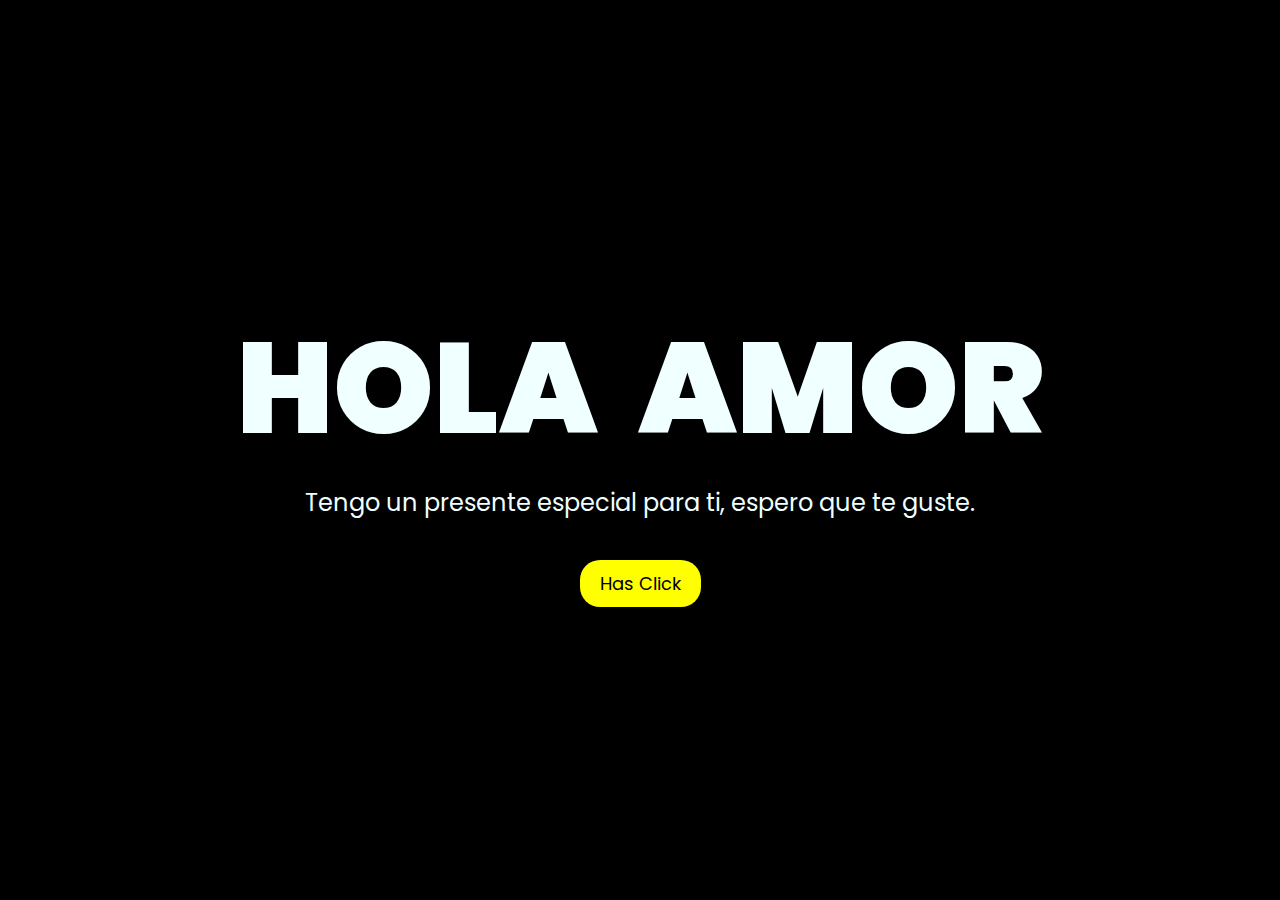
<file: index.html>
<!DOCTYPE html>
<html lang="en">
<head>
    <meta charset="UTF-8">
    <meta http-equiv="X-UA-Compatible" content="IE=edge">
    <meta name="viewport" content="width=device-width, initial-scale=1.0">
    <link rel="stylesheet" href="css/style.css">
    <link rel="icon" href="img/flowers.png" type="image/x-icon">
    <title>FLORES</title>
</head>
<body>
    <div class="greetings">
        <span class="letter">H</span>
        <span class="letter">O</span>
        <span class="letter">L</span>
        <span class="letter">A</span>
        <span class="space"></span> <!-- Espacio entre las palabras -->
        <span class="letter">A</span>
        <span class="letter">M</span>
        <span class="letter">O</span>
        <span class="letter">R</span>
    </div>
    <div class="description">
        <span>Tengo un presente especial para ti, espero que te guste.</span>
    </div>
    <div class="button">
        <button>
            <a href="FLORES.html">Has Click</a>
        </button>
        
    </div>
</body>
</html>
</file>
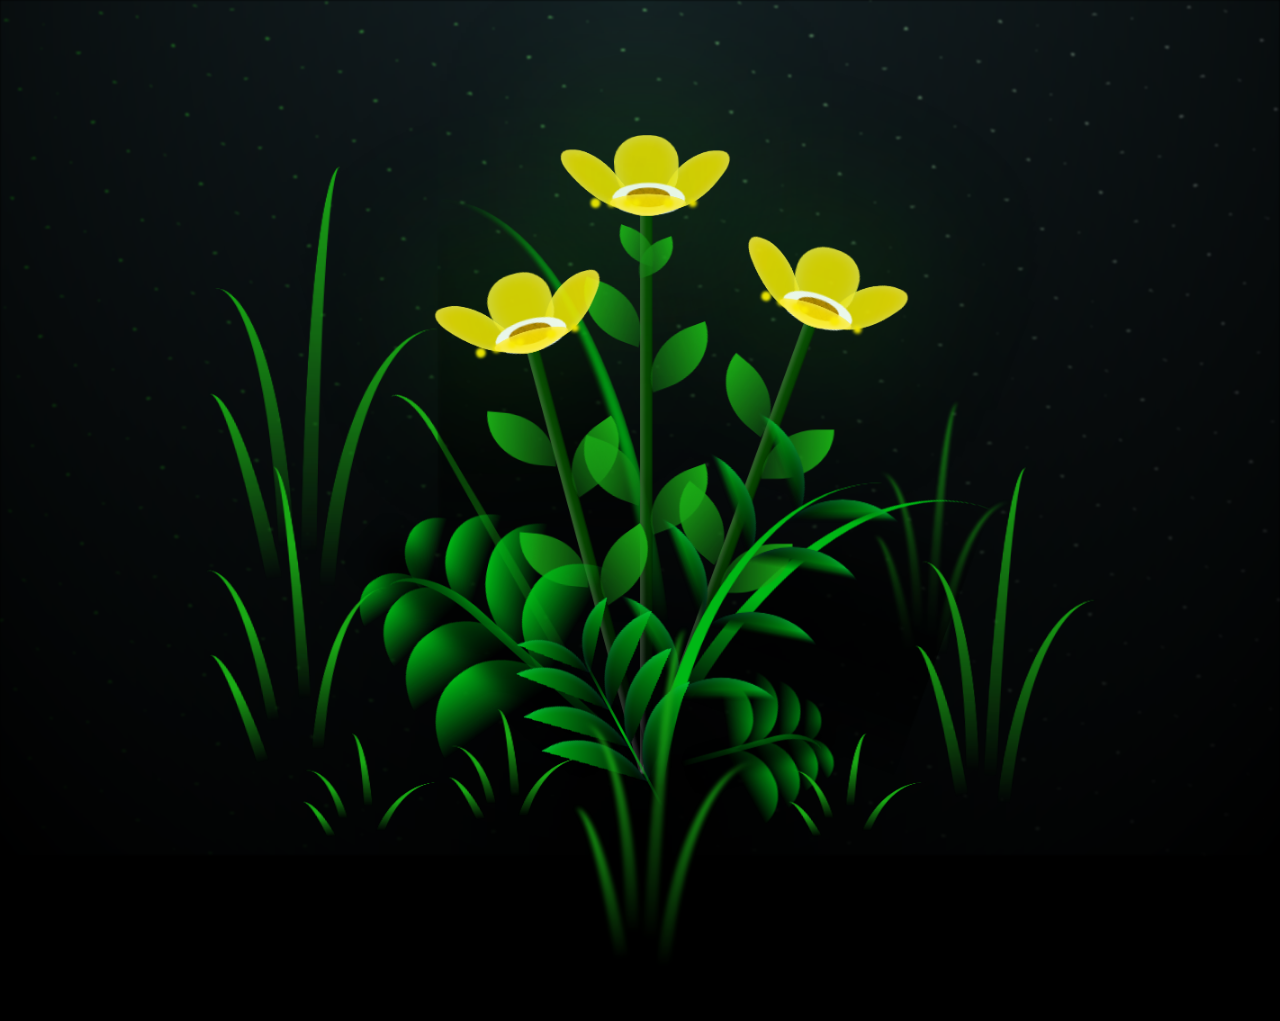
<file: FLORES.html>
<!DOCTYPE html>
<html lang="en">
<head>
    <meta charset="UTF-8">
    <meta http-equiv="X-UA-Compatible" content="IE=edge">
    <meta name="viewport" content="width=device-width, initial-scale=1.0">
    <link rel="stylesheet" href="css/main.css">
    <link rel="icon" href="img/flowers.png" type="image/x-icon">
    <title>Flor Amarilla</title>
</head>

<body class="container">
    <div class="night"></div>
    <div class="flowers">
      <div class="flower flower--1">
        <div class="flower__leafs flower__leafs--1">
          <div class="flower__leaf flower__leaf--1"></div>
          <div class="flower__leaf flower__leaf--2"></div>
          <div class="flower__leaf flower__leaf--3"></div>
          <div class="flower__leaf flower__leaf--4"></div>
          <div class="flower__white-circle"></div>
  
          <div class="flower__light flower__light--1"></div>
          <div class="flower__light flower__light--2"></div>
          <div class="flower__light flower__light--3"></div>
          <div class="flower__light flower__light--4"></div>
          <div class="flower__light flower__light--5"></div>
          <div class="flower__light flower__light--6"></div>
          <div class="flower__light flower__light--7"></div>
          <div class="flower__light flower__light--8"></div>
  
        </div>
        <div class="flower__line">
          <div class="flower__line__leaf flower__line__leaf--1"></div>
          <div class="flower__line__leaf flower__line__leaf--2"></div>
          <div class="flower__line__leaf flower__line__leaf--3"></div>
          <div class="flower__line__leaf flower__line__leaf--4"></div>
          <div class="flower__line__leaf flower__line__leaf--5"></div>
          <div class="flower__line__leaf flower__line__leaf--6"></div>
        </div>
      </div>
  
      <div class="flower flower--2">
        <div class="flower__leafs flower__leafs--2">
          <div class="flower__leaf flower__leaf--1"></div>
          <div class="flower__leaf flower__leaf--2"></div>
          <div class="flower__leaf flower__leaf--3"></div>
          <div class="flower__leaf flower__leaf--4"></div>
          <div class="flower__white-circle"></div>
  
          <div class="flower__light flower__light--1"></div>
          <div class="flower__light flower__light--2"></div>
          <div class="flower__light flower__light--3"></div>
          <div class="flower__light flower__light--4"></div>
          <div class="flower__light flower__light--5"></div>
          <div class="flower__light flower__light--6"></div>
          <div class="flower__light flower__light--7"></div>
          <div class="flower__light flower__light--8"></div>
  
        </div>
        <div class="flower__line">
          <div class="flower__line__leaf flower__line__leaf--1"></div>
          <div class="flower__line__leaf flower__line__leaf--2"></div>
          <div class="flower__line__leaf flower__line__leaf--3"></div>
          <div class="flower__line__leaf flower__line__leaf--4"></div>
        </div>
      </div>
  
      <div class="flower flower--3">
        <div class="flower__leafs flower__leafs--3">
          <div class="flower__leaf flower__leaf--1"></div>
          <div class="flower__leaf flower__leaf--2"></div>
          <div class="flower__leaf flower__leaf--3"></div>
          <div class="flower__leaf flower__leaf--4"></div>
          <div class="flower__white-circle"></div>
  
          <div class="flower__light flower__light--1"></div>
          <div class="flower__light flower__light--2"></div>
          <div class="flower__light flower__light--3"></div>
          <div class="flower__light flower__light--4"></div>
          <div class="flower__light flower__light--5"></div>
          <div class="flower__light flower__light--6"></div>
          <div class="flower__light flower__light--7"></div>
          <div class="flower__light flower__light--8"></div>
  
        </div>
        <div class="flower__line">
          <div class="flower__line__leaf flower__line__leaf--1"></div>
          <div class="flower__line__leaf flower__line__leaf--2"></div>
          <div class="flower__line__leaf flower__line__leaf--3"></div>
          <div class="flower__line__leaf flower__line__leaf--4"></div>
        </div>
      </div>
  
      <div class="grow-ans" style="--d:1.2s">
        <div class="flower__g-long">
          <div class="flower__g-long__top"></div>
          <div class="flower__g-long__bottom"></div>
        </div>
      </div>
  
      <div class="growing-grass">
        <div class="flower__grass flower__grass--1">
          <div class="flower__grass--top"></div>
          <div class="flower__grass--bottom"></div>
          <div class="flower__grass__leaf flower__grass__leaf--1"></div>
          <div class="flower__grass__leaf flower__grass__leaf--2"></div>
          <div class="flower__grass__leaf flower__grass__leaf--3"></div>
          <div class="flower__grass__leaf flower__grass__leaf--4"></div>
          <div class="flower__grass__leaf flower__grass__leaf--5"></div>
          <div class="flower__grass__leaf flower__grass__leaf--6"></div>
          <div class="flower__grass__leaf flower__grass__leaf--7"></div>
          <div class="flower__grass__leaf flower__grass__leaf--8"></div>
          <div class="flower__grass__overlay"></div>
        </div>
      </div>
  
      <div class="growing-grass">
        <div class="flower__grass flower__grass--2">
          <div class="flower__grass--top"></div>
          <div class="flower__grass--bottom"></div>
          <div class="flower__grass__leaf flower__grass__leaf--1"></div>
          <div class="flower__grass__leaf flower__grass__leaf--2"></div>
          <div class="flower__grass__leaf flower__grass__leaf--3"></div>
          <div class="flower__grass__leaf flower__grass__leaf--4"></div>
          <div class="flower__grass__leaf flower__grass__leaf--5"></div>
          <div class="flower__grass__leaf flower__grass__leaf--6"></div>
          <div class="flower__grass__leaf flower__grass__leaf--7"></div>
          <div class="flower__grass__leaf flower__grass__leaf--8"></div>
          <div class="flower__grass__overlay"></div>
        </div>
      </div>
  
      <div class="grow-ans" style="--d:2.4s">
        <div class="flower__g-right flower__g-right--1">
          <div class="leaf"></div>
        </div>
      </div>
  
      <div class="grow-ans" style="--d:2.8s">
        <div class="flower__g-right flower__g-right--2">
          <div class="leaf"></div>
        </div>
      </div>
  
      <div class="grow-ans" style="--d:2.8s">
        <div class="flower__g-front">
          <div class="flower__g-front__leaf-wrapper flower__g-front__leaf-wrapper--1">
            <div class="flower__g-front__leaf"></div>
          </div>
          <div class="flower__g-front__leaf-wrapper flower__g-front__leaf-wrapper--2">
            <div class="flower__g-front__leaf"></div>
          </div>
          <div class="flower__g-front__leaf-wrapper flower__g-front__leaf-wrapper--3">
            <div class="flower__g-front__leaf"></div>
          </div>
          <div class="flower__g-front__leaf-wrapper flower__g-front__leaf-wrapper--4">
            <div class="flower__g-front__leaf"></div>
          </div>
          <div class="flower__g-front__leaf-wrapper flower__g-front__leaf-wrapper--5">
            <div class="flower__g-front__leaf"></div>
          </div>
          <div class="flower__g-front__leaf-wrapper flower__g-front__leaf-wrapper--6">
            <div class="flower__g-front__leaf"></div>
          </div>
          <div class="flower__g-front__leaf-wrapper flower__g-front__leaf-wrapper--7">
            <div class="flower__g-front__leaf"></div>
          </div>
          <div class="flower__g-front__leaf-wrapper flower__g-front__leaf-wrapper--8">
            <div class="flower__g-front__leaf"></div>
          </div>
          <div class="flower__g-front__line"></div>
        </div>
      </div>
  
      <div class="grow-ans" style="--d:3.2s">
        <div class="flower__g-fr">
          <div class="leaf"></div>
          <div class="flower__g-fr__leaf flower__g-fr__leaf--1"></div>
          <div class="flower__g-fr__leaf flower__g-fr__leaf--2"></div>
          <div class="flower__g-fr__leaf flower__g-fr__leaf--3"></div>
          <div class="flower__g-fr__leaf flower__g-fr__leaf--4"></div>
          <div class="flower__g-fr__leaf flower__g-fr__leaf--5"></div>
          <div class="flower__g-fr__leaf flower__g-fr__leaf--6"></div>
          <div class="flower__g-fr__leaf flower__g-fr__leaf--7"></div>
          <div class="flower__g-fr__leaf flower__g-fr__leaf--8"></div>
        </div>
      </div>
  
      <div class="long-g long-g--0">
        <div class="grow-ans" style="--d:3s">
          <div class="leaf leaf--0"></div>
        </div>
        <div class="grow-ans" style="--d:2.2s">
          <div class="leaf leaf--1"></div>
        </div>
        <div class="grow-ans" style="--d:3.4s">
          <div class="leaf leaf--2"></div>
        </div>
        <div class="grow-ans" style="--d:3.6s">
          <div class="leaf leaf--3"></div>
        </div>
      </div>
  
      <div class="long-g long-g--1">
        <div class="grow-ans" style="--d:3.6s">
          <div class="leaf leaf--0"></div>
        </div>
        <div class="grow-ans" style="--d:3.8s">
          <div class="leaf leaf--1"></div>
        </div>
        <div class="grow-ans" style="--d:4s">
          <div class="leaf leaf--2"></div>
        </div>
        <div class="grow-ans" style="--d:4.2s">
          <div class="leaf leaf--3"></div>
        </div>
      </div>
  
      <div class="long-g long-g--2">
        <div class="grow-ans" style="--d:4s">
          <div class="leaf leaf--0"></div>
        </div>
        <div class="grow-ans" style="--d:4.2s">
          <div class="leaf leaf--1"></div>
        </div>
        <div class="grow-ans" style="--d:4.4s">
          <div class="leaf leaf--2"></div>
        </div>
        <div class="grow-ans" style="--d:4.6s">
          <div class="leaf leaf--3"></div>
        </div>
      </div>
  
      <div class="long-g long-g--3">
        <div class="grow-ans" style="--d:4s">
          <div class="leaf leaf--0"></div>
        </div>
        <div class="grow-ans" style="--d:4.2s">
          <div class="leaf leaf--1"></div>
        </div>
        <div class="grow-ans" style="--d:3s">
          <div class="leaf leaf--2"></div>
        </div>
        <div class="grow-ans" style="--d:3.6s">
          <div class="leaf leaf--3"></div>
        </div>
      </div>
  
      <div class="long-g long-g--4">
        <div class="grow-ans" style="--d:4s">
          <div class="leaf leaf--0"></div>
        </div>
        <div class="grow-ans" style="--d:4.2s">
          <div class="leaf leaf--1"></div>
        </div>
        <div class="grow-ans" style="--d:3s">
          <div class="leaf leaf--2"></div>
        </div>
        <div class="grow-ans" style="--d:3.6s">
          <div class="leaf leaf--3"></div>
        </div>
      </div>
  
      <div class="long-g long-g--5">
        <div class="grow-ans" style="--d:4s">
          <div class="leaf leaf--0"></div>
        </div>
        <div class="grow-ans" style="--d:4.2s">
          <div class="leaf leaf--1"></div>
        </div>
        <div class="grow-ans" style="--d:3s">
          <div class="leaf leaf--2"></div>
        </div>
        <div class="grow-ans" style="--d:3.6s">
          <div class="leaf leaf--3"></div>
        </div>
      </div>
  
      <div class="long-g long-g--6">
        <div class="grow-ans" style="--d:4.2s">
          <div class="leaf leaf--0"></div>
        </div>
        <div class="grow-ans" style="--d:4.4s">
          <div class="leaf leaf--1"></div>
        </div>
        <div class="grow-ans" style="--d:4.6s">
          <div class="leaf leaf--2"></div>
        </div>
        <div class="grow-ans" style="--d:4.8s">
          <div class="leaf leaf--3"></div>
        </div>
      </div>
  
      <div class="long-g long-g--7">
        <div class="grow-ans" style="--d:3s">
          <div class="leaf leaf--0"></div>
        </div>
        <div class="grow-ans" style="--d:3.2s">
          <div class="leaf leaf--1"></div>
        </div>
        <div class="grow-ans" style="--d:3.5s">
          <div class="leaf leaf--2"></div>
        </div>
        <div class="grow-ans" style="--d:3.6s">
          <div class="leaf leaf--3"></div>
        </div>
      </div>
    </div>
      <audio autoplay>
        <source src="D:\Descargas\FLORES_NILVER_T.I\Flor_Fajardo\Floricienta.mp3" type="audio/mpeg">
        Tu navegador no soporta la reproducción de audio.
      </audio>
    
    <script src="main.js"></script>
  </body>
</html>
</file>
<file: css/style.css>
@import url('https://fonts.googleapis.com/css2?family=Poppins:ital,wght@0,500;1,900&display=swap');

* {
    font-family: 'Poppins', cursive;
    margin: 0;
    padding: 0;
    box-sizing: border-box;
}

body {
    color: azure;
    width: 100%;
    min-height: 100vh;
    display: flex;
    flex-direction: column;
    align-items: center;
    justify-content: center;
    background-color: black;
    padding: 20px; /* Añadimos un margen interior al cuerpo para separarlo del borde */
}

.greetings {
    font-size: 8rem;
    font-weight: 900;
    display: flex;
    align-items: center;
}

.greetings > .space {
    width: 40px; /* Espacio entre las palabras "hola" y "amor" */
}

.greetings > span {
    animation: glow 2.5s ease-in-out infinite;
}

@keyframes glow {
    0%, 100% {
        color: #fff;
        text-shadow: 0 0 12px #fbff00, 0 0 50px #fbff00, 0 0 100px #fbff00;
    }
    10%, 90% {
        color: #696565;
        text-shadow: none;
    }
}

.greetings > span:nth-child(2){
    animation-delay: .2s ;
}
.greetings > span:nth-child(3){
    animation-delay: .4s ;
}
.greetings > span:nth-child(4){
    animation-delay: .6s;
}
.greetings > span:nth-child(5){
    animation-delay: .8s;
}
.greetings > span:nth-child(6){
    animation-delay: .10s;
}
.greetings > span:nth-child(7){
    animation-delay: .12s;
}
.greetings > span:nth-child(8){
    animation-delay: .14s;
}
.greetings > span:nth-child(9){
    animation-delay: .16s;
}

.description {
    font-size: 1.5rem;
    margin-bottom: 20px;
    text-align: center;
}

.button {
    margin-top: 20px;
    text-align: center;
}

.button button {
    background-color: yellow;
    border: none;
    padding: 10px 20px;
    font-size: 18px;
    cursor: pointer;
    border-radius: 20px;
    transition: background-color 0.3s ease-in-out;
}

.button button a {
    text-decoration: none;
    color: inherit;
}

.button button:hover {
    background-color: orange;
    box-shadow: 0 0 10px yellow, 0 0 20px yellow, 0 0 30px yellow;
}

@media screen and (max-width: 574px) {
    .greetings {
        display: block;
        font-size: 2.5rem; /* Reducimos el tamaño de la fuente en pantallas pequeñas */
        font-weight: 500;
        text-align: center;
    }

    .greetings > .space {
        display: none; /* Ocultamos el espacio entre las palabras en pantallas pequeñas */
    }

    .description {
        font-size: 1rem;
        margin-top: 20px; /* Añadimos margen superior para separar la descripción */
    }

    .button {
        margin-top: 20px; /* Ajustamos el margen superior del botón */
    }

    .button a {
        font-size: .8rem; /* Reducimos el tamaño del texto del botón en pantallas pequeñas */
    }
}
</file>
<file: css/main.css>
*,
*::after,
*::before {
  padding: 0;
  margin: 0;
  box-sizing: border-box;
}

:root {
  --dark-color: #000;
}

body {
  display: flex;
  align-items: flex-end;
  justify-content: center;
  min-height: 95vh;
  background-color: var(--dark-color);
  overflow: hidden;
  perspective: 1000px;
}

.night {
  position: fixed;
  left: 50%;
  top: 0;
  transform: translateX(-50%);
  width: 100%;
  height: 100%;
  filter: blur(0.1vmin);
  background-image: radial-gradient(ellipse at top, transparent 0%, var(--dark-color)), 
  radial-gradient(ellipse at bottom, var(--dark-color), rgba(145, 233, 255, 0.2)), 
  repeating-linear-gradient(220deg, rgb(0, 0, 0) 0px, rgb(0, 0, 0) 19px, transparent 19px, 
  transparent 22px), repeating-linear-gradient(189deg, rgb(0, 0, 0) 0px, rgb(0, 0, 0) 19px, 
  transparent 19px, transparent 22px), repeating-linear-gradient(148deg, rgb(0, 0, 0) 0px, 
  rgb(0, 0, 0) 19px, transparent 19px, transparent 22px), linear-gradient(90deg, rgb(21, 255, 0), 
  rgb(240, 240, 240));
}

.flowers {
  position: relative;
  transform: scale(0.9);
}

.flower {
  position: absolute;
  bottom: 10vmin;
  transform-origin: bottom center;
  z-index: 10;
  --fl-speed: 0.8s;
}
.flower--1 {
  -webkit-animation: moving-flower-1 4s linear infinite;
          animation: moving-flower-1 4s linear infinite;
}
.flower--1 .flower__line {
  height: 70vmin;
  -webkit-animation-delay: 0.3s;
          animation-delay: 0.3s;
}
.flower--1 .flower__line__leaf--1 {
  -webkit-animation: blooming-leaf-right var(--fl-speed) 1.6s backwards;
          animation: blooming-leaf-right var(--fl-speed) 1.6s backwards;
}
.flower--1 .flower__line__leaf--2 {
  -webkit-animation: blooming-leaf-right var(--fl-speed) 1.4s backwards;
          animation: blooming-leaf-right var(--fl-speed) 1.4s backwards;
}
.flower--1 .flower__line__leaf--3 {
  -webkit-animation: blooming-leaf-left var(--fl-speed) 1.2s backwards;
          animation: blooming-leaf-left var(--fl-speed) 1.2s backwards;
}
.flower--1 .flower__line__leaf--4 {
  -webkit-animation: blooming-leaf-left var(--fl-speed) 1s backwards;
          animation: blooming-leaf-left var(--fl-speed) 1s backwards;
}
.flower--1 .flower__line__leaf--5 {
  -webkit-animation: blooming-leaf-right var(--fl-speed) 1.8s backwards;
          animation: blooming-leaf-right var(--fl-speed) 1.8s backwards;
}
.flower--1 .flower__line__leaf--6 {
  -webkit-animation: blooming-leaf-left var(--fl-speed) 2s backwards;
          animation: blooming-leaf-left var(--fl-speed) 2s backwards;
}
.flower--2 {
  left: 50%;
  transform: rotate(20deg);
  -webkit-animation: moving-flower-2 4s linear infinite;
          animation: moving-flower-2 4s linear infinite;
}
.flower--2 .flower__line {
  height: 60vmin;
  -webkit-animation-delay: 0.6s;
          animation-delay: 0.6s;
}
.flower--2 .flower__line__leaf--1 {
  -webkit-animation: blooming-leaf-right var(--fl-speed) 1.9s backwards;
          animation: blooming-leaf-right var(--fl-speed) 1.9s backwards;
}
.flower--2 .flower__line__leaf--2 {
  -webkit-animation: blooming-leaf-right var(--fl-speed) 1.7s backwards;
          animation: blooming-leaf-right var(--fl-speed) 1.7s backwards;
}
.flower--2 .flower__line__leaf--3 {
  -webkit-animation: blooming-leaf-left var(--fl-speed) 1.5s backwards;
          animation: blooming-leaf-left var(--fl-speed) 1.5s backwards;
}
.flower--2 .flower__line__leaf--4 {
  -webkit-animation: blooming-leaf-left var(--fl-speed) 1.3s backwards;
          animation: blooming-leaf-left var(--fl-speed) 1.3s backwards;
}
.flower--3 {
  left: 50%;
  transform: rotate(-15deg);
  -webkit-animation: moving-flower-3 4s linear infinite;
          animation: moving-flower-3 4s linear infinite;
}
.flower--3 .flower__line {
  -webkit-animation-delay: 0.9s;
          animation-delay: 0.9s;
}
.flower--3 .flower__line__leaf--1 {
  -webkit-animation: blooming-leaf-right var(--fl-speed) 2.5s backwards;
          animation: blooming-leaf-right var(--fl-speed) 2.5s backwards;
}
.flower--3 .flower__line__leaf--2 {
  -webkit-animation: blooming-leaf-right var(--fl-speed) 2.3s backwards;
          animation: blooming-leaf-right var(--fl-speed) 2.3s backwards;
}
.flower--3 .flower__line__leaf--3 {
  -webkit-animation: blooming-leaf-left var(--fl-speed) 2.1s backwards;
          animation: blooming-leaf-left var(--fl-speed) 2.1s backwards;
}
.flower--3 .flower__line__leaf--4 {
  -webkit-animation: blooming-leaf-left var(--fl-speed) 1.9s backwards;
          animation: blooming-leaf-left var(--fl-speed) 1.9s backwards;
}
.flower__leafs {
  position: relative;
  -webkit-animation: blooming-flower 2s backwards;
          animation: blooming-flower 2s backwards;
}
.flower__leafs--1 {
  -webkit-animation-delay: 1.1s;
          animation-delay: 1.1s;
}
.flower__leafs--2 {
  -webkit-animation-delay: 1.4s;
          animation-delay: 1.4s;
}
.flower__leafs--3 {
  -webkit-animation-delay: 1.7s;
          animation-delay: 1.7s;
}
.flower__leafs::after {
  content: "";
  position: absolute;
  left: 0;
  top: 0;
  transform: translate(-50%, -100%);
  width: 8vmin;
  height: 8vmin;
  background-color: #1aaa15;
  filter: blur(10vmin);
}
.flower__leaf {
  position: absolute;
  bottom: 0;
  left: 50%;
  width: 8vmin;
  height: 11vmin;
  border-radius: 51% 49% 47% 53%/44% 45% 55% 69%;
  background-color: #1aaa15;
  background-image: linear-gradient(to top, #fce700, #fce700);
  transform-origin: bottom center;
  opacity: 0.9;
  box-shadow: inset 0 0 2vmin rgba(255, 255, 255, 0.5);
}
.flower__leaf--1 {
  transform: translate(-10%, 1%) rotateY(40deg) rotateX(-50deg);
}
.flower__leaf--2 {
  transform: translate(-50%, -4%) rotateX(40deg);
}
.flower__leaf--3 {
  transform: translate(-90%, 0%) rotateY(45deg) rotateX(50deg);
}
.flower__leaf--4 {
  width: 8vmin;
  height: 8vmin;
  transform-origin: bottom left;
  border-radius: 4vmin 10vmin 4vmin 4vmin;
  transform: translate(0%, 18%) rotateX(70deg) rotate(-43deg);
  background-image: linear-gradient(to top, #fce700, #fce700);
  z-index: 1;
  opacity: 0.8;
}
.flower__white-circle {
  position: absolute;
  left: -3.5vmin;
  top: -3vmin;
  width: 9vmin;
  height: 4vmin;
  border-radius: 50%;
  background-color: #ffffff;
}
.flower__white-circle::after {
  content: "";
  position: absolute;
  left: 50%;
  top: 45%;
  transform: translate(-50%, -50%);
  width: 60%;
  height: 60%;
  border-radius: inherit;
  background-image: repeating-linear-gradient(135deg, rgba(0, 0, 0, 0.03) 0px, 
  rgba(0, 0, 0, 0.03) 1px, transparent 1px, transparent 12px), repeating-linear-gradient(45deg, 
  rgba(0, 0, 0, 0.03) 0px, rgba(0, 0, 0, 0.03) 1px, transparent 1px, transparent 12px), 
  repeating-linear-gradient(67.5deg, rgba(0, 0, 0, 0.03) 0px, rgba(0, 0, 0, 0.03) 1px, 
  transparent 1px, transparent 12px), repeating-linear-gradient(135deg, rgba(0, 0, 0, 0.03) 0px, 
  rgba(0, 0, 0, 0.03) 1px, transparent 1px, transparent 12px), repeating-linear-gradient(45deg, 
  rgba(0, 0, 0, 0.03) 0px, rgba(0, 0, 0, 0.03) 1px, transparent 1px, transparent 12px), 
  repeating-linear-gradient(112.5deg, rgba(0, 0, 0, 0.03) 0px, rgba(0, 0, 0, 0.03) 1px, 
  transparent 1px, transparent 12px), repeating-linear-gradient(112.5deg, rgba(0, 0, 0, 0.03) 0px, 
  rgba(0, 0, 0, 0.03) 1px, transparent 1px, transparent 12px), repeating-linear-gradient(45deg, 
  rgba(0, 0, 0, 0.03) 0px, rgba(0, 0, 0, 0.03) 1px, transparent 1px, transparent 12px), 
  repeating-linear-gradient(22.5deg, rgba(0, 0, 0, 0.03) 0px, rgba(0, 0, 0, 0.03) 1px, 
  transparent 1px, transparent 12px), repeating-linear-gradient(45deg, rgba(0, 0, 0, 0.03) 0px, 
  rgba(0, 0, 0, 0.03) 1px, transparent 1px, transparent 12px), repeating-linear-gradient(22.5deg, 
  rgba(0, 0, 0, 0.03) 0px, rgba(0, 0, 0, 0.03) 1px, transparent 1px, transparent 12px), 
  repeating-linear-gradient(135deg, rgba(0, 0, 0, 0.03) 0px, rgba(0, 0, 0, 0.03) 1px, 
  transparent 1px, transparent 12px), repeating-linear-gradient(157.5deg, rgba(0, 0, 0, 0.03) 0px, 
  rgba(0, 0, 0, 0.03) 1px, transparent 1px, transparent 12px), repeating-linear-gradient(67.5deg, 
  rgba(0, 0, 0, 0.03) 0px, rgba(0, 0, 0, 0.03) 1px, transparent 1px, transparent 12px), 
  repeating-linear-gradient(67.5deg, rgba(0, 0, 0, 0.03) 0px, rgba(0, 0, 0, 0.03) 1px, 
  transparent 1px, transparent 12px), linear-gradient(90deg, rgb(190, 133, 0), rgb(190, 133, 0));
}
.flower__line {
  height: 55vmin;
  width: 1.5vmin;
  background-image: linear-gradient(to left, rgba(0, 0, 0, 0.2), transparent, 
  rgba(255, 255, 255, 0.2)), linear-gradient(to top, transparent 10%, #064600, #064600);
  box-shadow: inset 0 0 2px rgba(0, 0, 0, 0.5);
  -webkit-animation: grow-flower-tree 4s backwards;
          animation: grow-flower-tree 4s backwards;
}
.flower__line__leaf {
  --w: 7vmin;
  --h: calc(var(--w) + 2vmin);
  position: absolute;
  top: 20%;
  left: 90%;
  width: var(--w);
  height: var(--h);
  border-top-right-radius: var(--h);
  border-bottom-left-radius: var(--h);
  background-image: linear-gradient(to top, rgba(20, 122, 20, 0.4), #1aaa15);
}
.flower__line__leaf--1 {
  transform: rotate(70deg) rotateY(30deg);
}
.flower__line__leaf--2 {
  top: 45%;
  transform: rotate(70deg) rotateY(30deg);
}
.flower__line__leaf--3, .flower__line__leaf--4, .flower__line__leaf--6 {
  border-top-right-radius: 0;
  border-bottom-left-radius: 0;
  border-top-left-radius: var(--h);
  border-bottom-right-radius: var(--h);
  left: -460%;
  top: 12%;
  transform: rotate(-70deg) rotateY(30deg);
}
.flower__line__leaf--4 {
  top: 40%;
}
.flower__line__leaf--5 {
  top: 0;
  transform-origin: left;
  transform: rotate(70deg) rotateY(30deg) scale(0.6);
}
.flower__line__leaf--6 {
  top: -2%;
  left: -450%;
  transform-origin: right;
  transform: rotate(-70deg) rotateY(30deg) scale(0.6);
}
.flower__light {
  position: absolute;
  bottom: 0vmin;
  width: 1vmin;
  height: 1vmin;
  background-color: rgb(255, 251, 0);
  border-radius: 50%;
  filter: blur(0.2vmin);
  -webkit-animation: light-ans 4s linear infinite backwards;
          animation: light-ans 4s linear infinite backwards;
}
.flower__light:nth-child(odd) {
  background-color: #fce700;
}
.flower__light--1 {
  left: -2vmin;
  -webkit-animation-delay: 1s;
          animation-delay: 1s;
}
.flower__light--2 {
  left: 3vmin;
  -webkit-animation-delay: 0.5s;
          animation-delay: 0.5s;
}
.flower__light--3 {
  left: -6vmin;
  -webkit-animation-delay: 0.3s;
          animation-delay: 0.3s;
}
.flower__light--4 {
  left: 6vmin;
  -webkit-animation-delay: 0.9s;
          animation-delay: 0.9s;
}
.flower__light--5 {
  left: -1vmin;
  -webkit-animation-delay: 1.5s;
          animation-delay: 1.5s;
}
.flower__light--6 {
  left: -4vmin;
  -webkit-animation-delay: 3s;
          animation-delay: 3s;
}
.flower__light--7 {
  left: 3vmin;
  -webkit-animation-delay: 2s;
          animation-delay: 2s;
}
.flower__light--8 {
  left: -6vmin;
  -webkit-animation-delay: 3.5s;
          animation-delay: 3.5s;
}
.flower__grass {
  --c: #00b815;
  --line-w: 1.5vmin;
  position: absolute;
  bottom: 12vmin;
  left: -7vmin;
  display: flex;
  flex-direction: column;
  align-items: flex-end;
  z-index: 20;
  transform-origin: bottom center;
  transform: rotate(-48deg) rotateY(40deg);
}
.flower__grass--1 {
  -webkit-animation: moving-grass 2s linear infinite;
          animation: moving-grass 2s linear infinite;
}
.flower__grass--2 {
  left: 2vmin;
  bottom: 10vmin;
  transform: scale(0.5) rotate(75deg) rotateX(10deg) rotateY(-200deg);
  opacity: 0.8;
  z-index: 0;
  -webkit-animation: moving-grass--2 1.5s linear infinite;
          animation: moving-grass--2 1.5s linear infinite;
}
.flower__grass--top {
  width: 7vmin;
  height: 10vmin;
  border-top-right-radius: 100%;
  border-right: var(--line-w) solid var(--c);
  transform-origin: bottom center;
  transform: rotate(-2deg);
}
.flower__grass--bottom {
  margin-top: -2px;
  width: var(--line-w);
  height: 25vmin;
  background-image: linear-gradient(to top, transparent, var(--c));
}
.flower__grass__leaf {
  --size: 10vmin;
  position: absolute;
  width: calc(var(--size) * 2.1);
  height: var(--size);
  border-top-left-radius: var(--size);
  border-top-right-radius: var(--size);
  background-image: linear-gradient(to top, transparent, transparent 30%, var(--c));
  z-index: 100;
}
.flower__grass__leaf--1 {
  top: -6%;
  left: 30%;
  --size: 6vmin;
  transform: rotate(-20deg);
  -webkit-animation: growing-grass-ans--1 2s 2.6s backwards;
          animation: growing-grass-ans--1 2s 2.6s backwards;
}
@-webkit-keyframes growing-grass-ans--1 {
  0% {
    transform-origin: bottom left;
    transform: rotate(-20deg) scale(0);
  }
}
@keyframes growing-grass-ans--1 {
  0% {
    transform-origin: bottom left;
    transform: rotate(-20deg) scale(0);
  }
}
.flower__grass__leaf--2 {
  top: -5%;
  left: -110%;
  --size: 6vmin;
  transform: rotate(10deg);
  -webkit-animation: growing-grass-ans--2 2s 2.4s linear backwards;
          animation: growing-grass-ans--2 2s 2.4s linear backwards;
}
@-webkit-keyframes growing-grass-ans--2 {
  0% {
    transform-origin: bottom right;
    transform: rotate(10deg) scale(0);
  }
}
@keyframes growing-grass-ans--2 {
  0% {
    transform-origin: bottom right;
    transform: rotate(10deg) scale(0);
  }
}
.flower__grass__leaf--3 {
  top: 5%;
  left: 60%;
  --size: 8vmin;
  transform: rotate(-18deg) rotateX(-20deg);
  -webkit-animation: growing-grass-ans--3 2s 2.2s linear backwards;
          animation: growing-grass-ans--3 2s 2.2s linear backwards;
}
@-webkit-keyframes growing-grass-ans--3 {
  0% {
    transform-origin: bottom left;
    transform: rotate(-18deg) rotateX(-20deg) scale(0);
  }
}
@keyframes growing-grass-ans--3 {
  0% {
    transform-origin: bottom left;
    transform: rotate(-18deg) rotateX(-20deg) scale(0);
  }
}
.flower__grass__leaf--4 {
  top: 6%;
  left: -135%;
  --size: 8vmin;
  transform: rotate(2deg);
  -webkit-animation: growing-grass-ans--4 2s 2s linear backwards;
          animation: growing-grass-ans--4 2s 2s linear backwards;
}
@-webkit-keyframes growing-grass-ans--4 {
  0% {
    transform-origin: bottom right;
    transform: rotate(2deg) scale(0);
  }
}
@keyframes growing-grass-ans--4 {
  0% {
    transform-origin: bottom right;
    transform: rotate(2deg) scale(0);
  }
}
.flower__grass__leaf--5 {
  top: 20%;
  left: 60%;
  --size: 10vmin;
  transform: rotate(-24deg) rotateX(-20deg);
  -webkit-animation: growing-grass-ans--5 2s 1.8s linear backwards;
          animation: growing-grass-ans--5 2s 1.8s linear backwards;
}
@-webkit-keyframes growing-grass-ans--5 {
  0% {
    transform-origin: bottom left;
    transform: rotate(-24deg) rotateX(-20deg) scale(0);
  }
}
@keyframes growing-grass-ans--5 {
  0% {
    transform-origin: bottom left;
    transform: rotate(-24deg) rotateX(-20deg) scale(0);
  }
}
.flower__grass__leaf--6 {
  top: 22%;
  left: -180%;
  --size: 10vmin;
  transform: rotate(10deg);
  -webkit-animation: growing-grass-ans--6 2s 1.6s linear backwards;
          animation: growing-grass-ans--6 2s 1.6s linear backwards;
}
@-webkit-keyframes growing-grass-ans--6 {
  0% {
    transform-origin: bottom right;
    transform: rotate(10deg) scale(0);
  }
}
@keyframes growing-grass-ans--6 {
  0% {
    transform-origin: bottom right;
    transform: rotate(10deg) scale(0);
  }
}
.flower__grass__leaf--7 {
  top: 39%;
  left: 70%;
  --size: 10vmin;
  transform: rotate(-10deg);
  -webkit-animation: growing-grass-ans--7 2s 1.4s linear backwards;
          animation: growing-grass-ans--7 2s 1.4s linear backwards;
}
@-webkit-keyframes growing-grass-ans--7 {
  0% {
    transform-origin: bottom left;
    transform: rotate(-10deg) scale(0);
  }
}
@keyframes growing-grass-ans--7 {
  0% {
    transform-origin: bottom left;
    transform: rotate(-10deg) scale(0);
  }
}
.flower__grass__leaf--8 {
  top: 40%;
  left: -215%;
  --size: 11vmin;
  transform: rotate(10deg);
  -webkit-animation: growing-grass-ans--8 2s 1.2s linear backwards;
          animation: growing-grass-ans--8 2s 1.2s linear backwards;
}
@-webkit-keyframes growing-grass-ans--8 {
  0% {
    transform-origin: bottom right;
    transform: rotate(10deg) scale(0);
  }
}
@keyframes growing-grass-ans--8 {
  0% {
    transform-origin: bottom right;
    transform: rotate(10deg) scale(0);
  }
}
.flower__grass__overlay {
  position: absolute;
  top: -10%;
  right: 0%;
  width: 100%;
  height: 100%;
  background-color: rgba(0, 0, 0, 0.6);
  filter: blur(1.5vmin);
  z-index: 100;
}
.flower__g-long {
  --w: 2vmin;
  --h: 6vmin;
  --c: #1aaa15;
  position: absolute;
  bottom: 10vmin;
  left: -3vmin;
  transform-origin: bottom center;
  transform: rotate(-30deg) rotateY(-20deg);
  display: flex;
  flex-direction: column;
  align-items: flex-end;
  -webkit-animation: flower-g-long-ans 3s linear infinite;
          animation: flower-g-long-ans 3s linear infinite;
}
@-webkit-keyframes flower-g-long-ans {
  0%, 100% {
    transform: rotate(-30deg) rotateY(-20deg);
  }
  50% {
    transform: rotate(-32deg) rotateY(-20deg);
  }
}
@keyframes flower-g-long-ans {
  0%, 100% {
    transform: rotate(-30deg) rotateY(-20deg);
  }
  50% {
    transform: rotate(-32deg) rotateY(-20deg);
  }
}
.flower__g-long__top {
  top: calc(var(--h) * -1);
  width: calc(var(--w) + 1vmin);
  height: var(--h);
  border-top-right-radius: 100%;
  border-right: 0.7vmin solid var(--c);
  transform: translate(-0.7vmin, 1vmin);
}
.flower__g-long__bottom {
  width: var(--w);
  height: 50vmin;
  transform-origin: bottom center;
  background-image: linear-gradient(to top, transparent 30%, var(--c));
  box-shadow: inset 0 0 2px rgba(0, 0, 0, 0.5);
  -webkit-clip-path: polygon(35% 0, 65% 1%, 100% 100%, 0% 100%);
          clip-path: polygon(35% 0, 65% 1%, 100% 100%, 0% 100%);
}
.flower__g-right {
  position: absolute;
  bottom: 6vmin;
  left: -2vmin;
  transform-origin: bottom left;
  transform: rotate(20deg);
}
.flower__g-right .leaf {
  width: 30vmin;
  height: 50vmin;
  border-top-left-radius: 100%;
  border-left: 2vmin solid #00b815;
  background-image: linear-gradient(to bottom, transparent, var(--dark-color) 60%);
  -webkit-mask-image: linear-gradient(to top, transparent 30%, #00b815 60%);
}
.flower__g-right--1 {
  -webkit-animation: flower-g-right-ans 2.5s linear infinite;
          animation: flower-g-right-ans 2.5s linear infinite;
}
.flower__g-right--2 {
  left: 5vmin;
  transform: rotateY(-180deg);
  -webkit-animation: flower-g-right-ans--2 3s linear infinite;
          animation: flower-g-right-ans--2 3s linear infinite;
}
.flower__g-right--2 .leaf {
  height: 75vmin;
  filter: blur(0.3vmin);
  opacity: 0.8;
}
@-webkit-keyframes flower-g-right-ans {
  0%, 100% {
    transform: rotate(20deg);
  }
  50% {
    transform: rotate(24deg) rotateX(-20deg);
  }
}
@keyframes flower-g-right-ans {
  0%, 100% {
    transform: rotate(20deg);
  }
  50% {
    transform: rotate(24deg) rotateX(-20deg);
  }
}
@-webkit-keyframes flower-g-right-ans--2 {
  0%, 100% {
    transform: rotateY(-180deg) rotate(0deg) rotateX(-20deg);
  }
  50% {
    transform: rotateY(-180deg) rotate(6deg) rotateX(-20deg);
  }
}
@keyframes flower-g-right-ans--2 {
  0%, 100% {
    transform: rotateY(-180deg) rotate(0deg) rotateX(-20deg);
  }
  50% {
    transform: rotateY(-180deg) rotate(6deg) rotateX(-20deg);
  }
}
.flower__g-front {
  position: absolute;
  bottom: 6vmin;
  left: 2.5vmin;
  z-index: 100;
  transform-origin: bottom center;
  transform: rotate(-28deg) rotateY(30deg) scale(1.04);
  -webkit-animation: flower__g-front-ans 2s linear infinite;
          animation: flower__g-front-ans 2s linear infinite;
}
@-webkit-keyframes flower__g-front-ans {
  0%, 100% {
    transform: rotate(-28deg) rotateY(30deg) scale(1.04);
  }
  50% {
    transform: rotate(-35deg) rotateY(40deg) scale(1.04);
  }
}
@keyframes flower__g-front-ans {
  0%, 100% {
    transform: rotate(-28deg) rotateY(30deg) scale(1.04);
  }
  50% {
    transform: rotate(-35deg) rotateY(40deg) scale(1.04);
  }
}
.flower__g-front__line {
  width: 0.3vmin;
  height: 20vmin;
  background-image: linear-gradient(to top, transparent, #00b815, transparent 100%);
  position: relative;
}
.flower__g-front__leaf-wrapper {
  position: absolute;
  top: 0;
  left: 0;
  transform-origin: bottom left;
  transform: rotate(10deg);
}
.flower__g-front__leaf-wrapper:nth-child(even) {
  left: 0vmin;
  transform: rotateY(-180deg) rotate(5deg);
  -webkit-animation: flower__g-front__leaf-left-ans 1s ease-in backwards;
          animation: flower__g-front__leaf-left-ans 1s ease-in backwards;
}
.flower__g-front__leaf-wrapper:nth-child(odd) {
  -webkit-animation: flower__g-front__leaf-ans 1s ease-in backwards;
          animation: flower__g-front__leaf-ans 1s ease-in backwards;
}
.flower__g-front__leaf-wrapper--1 {
  top: -8vmin;
  transform: scale(0.7);
  -webkit-animation: flower__g-front__leaf-ans 1s 5.5s ease-in backwards !important;
          animation: flower__g-front__leaf-ans 1s 5.5s ease-in backwards !important;
}
.flower__g-front__leaf-wrapper--2 {
  top: -8vmin;
  transform: rotateY(-180deg) scale(0.7) !important;
  -webkit-animation: flower__g-front__leaf-left-ans-2 1s 4.6s ease-in backwards !important;
          animation: flower__g-front__leaf-left-ans-2 1s 4.6s ease-in backwards !important;
}
.flower__g-front__leaf-wrapper--3 {
  top: -3vmin;
  -webkit-animation: flower__g-front__leaf-ans 1s 4.6s ease-in backwards;
          animation: flower__g-front__leaf-ans 1s 4.6s ease-in backwards;
}
.flower__g-front__leaf-wrapper--4 {
  top: -3vmin;
  transform: rotateY(-180deg) scale(0.9) !important;
  -webkit-animation: flower__g-front__leaf-left-ans-2 1s 4.6s ease-in backwards !important;
          animation: flower__g-front__leaf-left-ans-2 1s 4.6s ease-in backwards !important;
}
@-webkit-keyframes flower__g-front__leaf-left-ans-2 {
  0% {
    transform: rotateY(-180deg) scale(0);
  }
}
@keyframes flower__g-front__leaf-left-ans-2 {
  0% {
    transform: rotateY(-180deg) scale(0);
  }
}
.flower__g-front__leaf-wrapper--5, .flower__g-front__leaf-wrapper--6 {
  top: 2vmin;
}
.flower__g-front__leaf-wrapper--7, .flower__g-front__leaf-wrapper--8 {
  top: 6.5vmin;
}
.flower__g-front__leaf-wrapper--2 {
  -webkit-animation-delay: 5.2s !important;
          animation-delay: 5.2s !important;
}
.flower__g-front__leaf-wrapper--3 {
  -webkit-animation-delay: 4.9s !important;
          animation-delay: 4.9s !important;
}
.flower__g-front__leaf-wrapper--5 {
  -webkit-animation-delay: 4.3s !important;
          animation-delay: 4.3s !important;
}
.flower__g-front__leaf-wrapper--6 {
  -webkit-animation-delay: 4.1s !important;
          animation-delay: 4.1s !important;
}
.flower__g-front__leaf-wrapper--7 {
  -webkit-animation-delay: 3.8s !important;
          animation-delay: 3.8s !important;
}
.flower__g-front__leaf-wrapper--8 {
  -webkit-animation-delay: 3.5s !important;
          animation-delay: 3.5s !important;
}
@-webkit-keyframes flower__g-front__leaf-ans {
  0% {
    transform: rotate(10deg) scale(0);
  }
}
@keyframes flower__g-front__leaf-ans {
  0% {
    transform: rotate(10deg) scale(0);
  }
}
@-webkit-keyframes flower__g-front__leaf-left-ans {
  0% {
    transform: rotateY(-180deg) rotate(5deg) scale(0);
  }
}
@keyframes flower__g-front__leaf-left-ans {
  0% {
    transform: rotateY(-180deg) rotate(5deg) scale(0);
  }
}
.flower__g-front__leaf {
  width: 10vmin;
  height: 10vmin;
  border-radius: 100% 0% 0% 100%/100% 100% 0% 0%;
  box-shadow: inset 0 2px 1vmin hsla(184deg, 97%, 58%, 0.2);
  background-image: linear-gradient(to bottom left, transparent, var(--dark-color)), 
  linear-gradient(to bottom right, #00b815 50%, transparent 50%, transparent);
  -webkit-mask-image: linear-gradient(to bottom right, #00b815 50%, transparent 50%, transparent);
  mask-image: linear-gradient(to bottom right, #00b815 50%, transparent 50%, transparent);
}
.flower__g-fr {
  position: absolute;
  bottom: -4vmin;
  left: vmin;
  transform-origin: bottom left;
  z-index: 10;
  -webkit-animation: flower__g-fr-ans 2s linear infinite;
          animation: flower__g-fr-ans 2s linear infinite;
}
@-webkit-keyframes flower__g-fr-ans {
  0%, 100% {
    transform: rotate(2deg);
  }
  50% {
    transform: rotate(4deg);
  }
}
@keyframes flower__g-fr-ans {
  0%, 100% {
    transform: rotate(2deg);
  }
  50% {
    transform: rotate(4deg);
  }
}
.flower__g-fr .leaf {
  width: 30vmin;
  height: 50vmin;
  border-top-left-radius: 100%;
  border-left: 2vmin solid #00b815;
  -webkit-mask-image: linear-gradient(to top, transparent 25%, #00b815 50%);
  position: relative;
  z-index: 1;
}
.flower__g-fr__leaf {
  position: absolute;
  top: 0;
  left: 0;
  width: 10vmin;
  height: 10vmin;
  border-radius: 100% 0% 0% 100%/100% 100% 0% 0%;
  box-shadow: inset 0 2px 1vmin hsla(184deg, 97%, 58%, 0.2);
  background-image: linear-gradient(to bottom left, transparent, var(--dark-color) 98%), 
  linear-gradient(to bottom right, #00b815 45%, transparent 50%, transparent);
  -webkit-mask-image: linear-gradient(135deg, #00b815 40%, transparent 50%, transparent);
}
.flower__g-fr__leaf--1 {
  left: 20vmin;
  transform: rotate(45deg);
  -webkit-animation: flower__g-fr-leaft-ans-1 0.5s 5.2s linear backwards;
          animation: flower__g-fr-leaft-ans-1 0.5s 5.2s linear backwards;
}
@-webkit-keyframes flower__g-fr-leaft-ans-1 {
  0% {
    transform-origin: left;
    transform: rotate(45deg) scale(0);
  }
}
@keyframes flower__g-fr-leaft-ans-1 {
  0% {
    transform-origin: left;
    transform: rotate(45deg) scale(0);
  }
}
.flower__g-fr__leaf--2 {
  left: 12vmin;
  top: -7vmin;
  transform: rotate(25deg) rotateY(-180deg);
  -webkit-animation: flower__g-fr-leaft-ans-6 0.5s 5s linear backwards;
          animation: flower__g-fr-leaft-ans-6 0.5s 5s linear backwards;
}
.flower__g-fr__leaf--3 {
  left: 15vmin;
  top: 6vmin;
  transform: rotate(55deg);
  -webkit-animation: flower__g-fr-leaft-ans-5 0.5s 4.8s linear backwards;
          animation: flower__g-fr-leaft-ans-5 0.5s 4.8s linear backwards;
}
.flower__g-fr__leaf--4 {
  left: 6vmin;
  top: -2vmin;
  transform: rotate(25deg) rotateY(-180deg);
  -webkit-animation: flower__g-fr-leaft-ans-6 0.5s 4.6s linear backwards;
          animation: flower__g-fr-leaft-ans-6 0.5s 4.6s linear backwards;
}
.flower__g-fr__leaf--5 {
  left: 10vmin;
  top: 14vmin;
  transform: rotate(55deg);
  -webkit-animation: flower__g-fr-leaft-ans-5 0.5s 4.4s linear backwards;
          animation: flower__g-fr-leaft-ans-5 0.5s 4.4s linear backwards;
}
@-webkit-keyframes flower__g-fr-leaft-ans-5 {
  0% {
    transform-origin: left;
    transform: rotate(55deg) scale(0);
  }
}
@keyframes flower__g-fr-leaft-ans-5 {
  0% {
    transform-origin: left;
    transform: rotate(55deg) scale(0);
  }
}
.flower__g-fr__leaf--6 {
  left: 0vmin;
  top: 6vmin;
  transform: rotate(25deg) rotateY(-180deg);
  -webkit-animation: flower__g-fr-leaft-ans-6 0.5s 4.2s linear backwards;
          animation: flower__g-fr-leaft-ans-6 0.5s 4.2s linear backwards;
}
@-webkit-keyframes flower__g-fr-leaft-ans-6 {
  0% {
    transform-origin: right;
    transform: rotate(25deg) rotateY(-180deg) scale(0);
  }
}
@keyframes flower__g-fr-leaft-ans-6 {
  0% {
    transform-origin: right;
    transform: rotate(25deg) rotateY(-180deg) scale(0);
  }
}
.flower__g-fr__leaf--7 {
  left: 5vmin;
  top: 22vmin;
  transform: rotate(45deg);
  -webkit-animation: flower__g-fr-leaft-ans-7 0.5s 4s linear backwards;
          animation: flower__g-fr-leaft-ans-7 0.5s 4s linear backwards;
}
@-webkit-keyframes flower__g-fr-leaft-ans-7 {
  0% {
    transform-origin: left;
    transform: rotate(45deg) scale(0);
  }
}
@keyframes flower__g-fr-leaft-ans-7 {
  0% {
    transform-origin: left;
    transform: rotate(45deg) scale(0);
  }
}
.flower__g-fr__leaf--8 {
  left: -4vmin;
  top: 15vmin;
  transform: rotate(15deg) rotateY(-180deg);
  -webkit-animation: flower__g-fr-leaft-ans-8 0.5s 3.8s linear backwards;
          animation: flower__g-fr-leaft-ans-8 0.5s 3.8s linear backwards;
}
@-webkit-keyframes flower__g-fr-leaft-ans-8 {
  0% {
    transform-origin: right;
    transform: rotate(15deg) rotateY(-180deg) scale(0);
  }
}
@keyframes flower__g-fr-leaft-ans-8 {
  0% {
    transform-origin: right;
    transform: rotate(15deg) rotateY(-180deg) scale(0);
  }
}

.long-g {
  position: absolute;
  bottom: 25vmin;
  left: -42vmin;
  transform-origin: bottom left;
}
.long-g--1 {
  bottom: 0vmin;
  transform: scale(0.8) rotate(-5deg);
}
.long-g--1 .leaf {
  -webkit-mask-image: linear-gradient(to top, transparent 40%, #00b815 80%) !important;
}
.long-g--1 .leaf--1 {
  --w: 5vmin;
  --h: 60vmin;
  left: -2vmin;
  transform: rotate(3deg) rotateY(-180deg);
}
.long-g--2, .long-g--3 {
  bottom: -3vmin;
  left: -35vmin;
  transform-origin: center;
  transform: scale(0.6) rotateX(60deg);
}
.long-g--2 .leaf, .long-g--3 .leaf {
  -webkit-mask-image: linear-gradient(to top, transparent 50%, #00b815 80%) !important;
}
.long-g--2 .leaf--1, .long-g--3 .leaf--1 {
  left: -1vmin;
  transform: rotateY(-180deg);
}
.long-g--3 {
  left: -17vmin;
  bottom: 0vmin;
}
.long-g--3 .leaf {
  -webkit-mask-image: linear-gradient(to top, transparent 40%, #00b815 80%) !important;
}
.long-g--4 {
  left: 25vmin;
  bottom: -3vmin;
  transform-origin: center;
  transform: scale(0.6) rotateX(60deg);
}
.long-g--4 .leaf {
  -webkit-mask-image: linear-gradient(to top, transparent 50%, #00b815 80%) !important;
}
.long-g--5 {
  left: 42vmin;
  bottom: 0vmin;
  transform: scale(0.8) rotate(2deg);
}
.long-g--6 {
  left: 0vmin;
  bottom: -20vmin;
  z-index: 100;
  filter: blur(0.3vmin);
  transform: scale(0.8) rotate(2deg);
}
.long-g--7 {
  left: 35vmin;
  bottom: 20vmin;
  z-index: -1;
  filter: blur(0.3vmin);
  transform: scale(0.6) rotate(2deg);
  opacity: 0.7;
}
.long-g .leaf {
  --w: 15vmin;
  --h: 40vmin;
  --c: #1aaa15;
  position: absolute;
  bottom: 0;
  width: var(--w);
  height: var(--h);
  border-top-left-radius: 100%;
  border-left: 2vmin solid var(--c);
  -webkit-mask-image: linear-gradient(to top, transparent 20%, var(--dark-color));
  transform-origin: bottom center;
}
.long-g .leaf--0 {
  left: 2vmin;
  -webkit-animation: leaf-ans-1 4s linear infinite;
          animation: leaf-ans-1 4s linear infinite;
}
.long-g .leaf--1 {
  --w: 5vmin;
  --h: 60vmin;
  -webkit-animation: leaf-ans-1 4s linear infinite;
          animation: leaf-ans-1 4s linear infinite;
}
.long-g .leaf--2 {
  --w: 10vmin;
  --h: 40vmin;
  left: -0.5vmin;
  bottom: 5vmin;
  transform-origin: bottom left;
  transform: rotateY(-180deg);
  -webkit-animation: leaf-ans-2 3s linear infinite;
          animation: leaf-ans-2 3s linear infinite;
}
.long-g .leaf--3 {
  --w: 5vmin;
  --h: 30vmin;
  left: -1vmin;
  bottom: 3.2vmin;
  transform-origin: bottom left;
  transform: rotate(-10deg) rotateY(-180deg);
  -webkit-animation: leaf-ans-3 3s linear infinite;
          animation: leaf-ans-3 3s linear infinite;
}

@-webkit-keyframes leaf-ans-1 {
  0%, 100% {
    transform: rotate(-5deg) scale(1);
  }
  50% {
    transform: rotate(5deg) scale(1.1);
  }
}

@keyframes leaf-ans-1 {
  0%, 100% {
    transform: rotate(-5deg) scale(1);
  }
  50% {
    transform: rotate(5deg) scale(1.1);
  }
}
@-webkit-keyframes leaf-ans-2 {
  0%, 100% {
    transform: rotateY(-180deg) rotate(5deg);
  }
  50% {
    transform: rotateY(-180deg) rotate(0deg) scale(1.1);
  }
}
@keyframes leaf-ans-2 {
  0%, 100% {
    transform: rotateY(-180deg) rotate(5deg);
  }
  50% {
    transform: rotateY(-180deg) rotate(0deg) scale(1.1);
  }
}
@-webkit-keyframes leaf-ans-3 {
  0%, 100% {
    transform: rotate(-10deg) rotateY(-180deg);
  }
  50% {
    transform: rotate(-20deg) rotateY(-180deg);
  }
}
@keyframes leaf-ans-3 {
  0%, 100% {
    transform: rotate(-10deg) rotateY(-180deg);
  }
  50% {
    transform: rotate(-20deg) rotateY(-180deg);
  }
}
.grow-ans {
  -webkit-animation: grow-ans 2s var(--d) backwards;
          animation: grow-ans 2s var(--d) backwards;
}

@-webkit-keyframes grow-ans {
  0% {
    transform: scale(0);
    opacity: 0;
  }
}

@keyframes grow-ans {
  0% {
    transform: scale(0);
    opacity: 0;
  }
}
@-webkit-keyframes light-ans {
  0% {
    opacity: 0;
    transform: translateY(0vmin);
  }
  25% {
    opacity: 1;
    transform: translateY(-5vmin) translateX(-2vmin);
  }
  50% {
    opacity: 1;
    transform: translateY(-15vmin) translateX(2vmin);
    filter: blur(0.2vmin);
  }
  75% {
    transform: translateY(-20vmin) translateX(-2vmin);
    filter: blur(0.2vmin);
  }
  100% {
    transform: translateY(-30vmin);
    opacity: 0;
    filter: blur(1vmin);
  }
}
@keyframes light-ans {
  0% {
    opacity: 0;
    transform: translateY(0vmin);
  }
  25% {
    opacity: 1;
    transform: translateY(-5vmin) translateX(-2vmin);
  }
  50% {
    opacity: 1;
    transform: translateY(-15vmin) translateX(2vmin);
    filter: blur(0.2vmin);
  }
  75% {
    transform: translateY(-20vmin) translateX(-2vmin);
    filter: blur(0.2vmin);
  }
  100% {
    transform: translateY(-30vmin);
    opacity: 0;
    filter: blur(1vmin);
  }
}
@-webkit-keyframes moving-flower-1 {
  0%, 100% {
    transform: rotate(2deg);
  }
  50% {
    transform: rotate(-2deg);
  }
}
@keyframes moving-flower-1 {
  0%, 100% {
    transform: rotate(2deg);
  }
  50% {
    transform: rotate(-2deg);
  }
}
@-webkit-keyframes moving-flower-2 {
  0%, 100% {
    transform: rotate(18deg);
  }
  50% {
    transform: rotate(14deg);
  }
}
@keyframes moving-flower-2 {
  0%, 100% {
    transform: rotate(18deg);
  }
  50% {
    transform: rotate(14deg);
  }
}
@-webkit-keyframes moving-flower-3 {
  0%, 100% {
    transform: rotate(-18deg);
  }
  50% {
    transform: rotate(-20deg) rotateY(-10deg);
  }
}
@keyframes moving-flower-3 {
  0%, 100% {
    transform: rotate(-18deg);
  }
  50% {
    transform: rotate(-20deg) rotateY(-10deg);
  }
}
@-webkit-keyframes blooming-leaf-right {
  0% {
    transform-origin: left;
    transform: rotate(70deg) rotateY(30deg) scale(0);
  }
}
@keyframes blooming-leaf-right {
  0% {
    transform-origin: left;
    transform: rotate(70deg) rotateY(30deg) scale(0);
  }
}
@-webkit-keyframes blooming-leaf-left {
  0% {
    transform-origin: right;
    transform: rotate(-70deg) rotateY(30deg) scale(0);
  }
}
@keyframes blooming-leaf-left {
  0% {
    transform-origin: right;
    transform: rotate(-70deg) rotateY(30deg) scale(0);
  }
}
@-webkit-keyframes grow-flower-tree {
  0% {
    height: 0;
    border-radius: 1vmin;
  }
}
@keyframes grow-flower-tree {
  0% {
    height: 0;
    border-radius: 1vmin;
  }
}
@-webkit-keyframes blooming-flower {
  0% {
    transform: scale(0);
  }
}
@keyframes blooming-flower {
  0% {
    transform: scale(0);
  }
}
@-webkit-keyframes moving-grass {
  0%, 100% {
    transform: rotate(-48deg) rotateY(40deg);
  }
  50% {
    transform: rotate(-50deg) rotateY(40deg);
  }
}
@keyframes moving-grass {
  0%, 100% {
    transform: rotate(-48deg) rotateY(40deg);
  }
  50% {
    transform: rotate(-50deg) rotateY(40deg);
  }
}
@-webkit-keyframes moving-grass--2 {
  0%, 100% {
    transform: scale(0.5) rotate(75deg) rotateX(10deg) rotateY(-200deg);
  }
  50% {
    transform: scale(0.5) rotate(79deg) rotateX(10deg) rotateY(-200deg);
  }
}
@keyframes moving-grass--2 {
  0%, 100% {
    transform: scale(0.5) rotate(75deg) rotateX(10deg) rotateY(-200deg);
  }
  50% {
    transform: scale(0.5) rotate(79deg) rotateX(10deg) rotateY(-200deg);
  }
}
.growing-grass {
  -webkit-animation: growing-grass-ans 1s 2s backwards;
          animation: growing-grass-ans 1s 2s backwards;
}

@-webkit-keyframes growing-grass-ans {
  0% {
    transform: scale(0);
  }
}

@keyframes growing-grass-ans {
  0% {
    transform: scale(0);
  }
}
.container * {
  -webkit-animation-play-state: paused !important;
          animation-play-state: paused !important;
}/*# sourceMappingURL=main.css.map */
</file>
